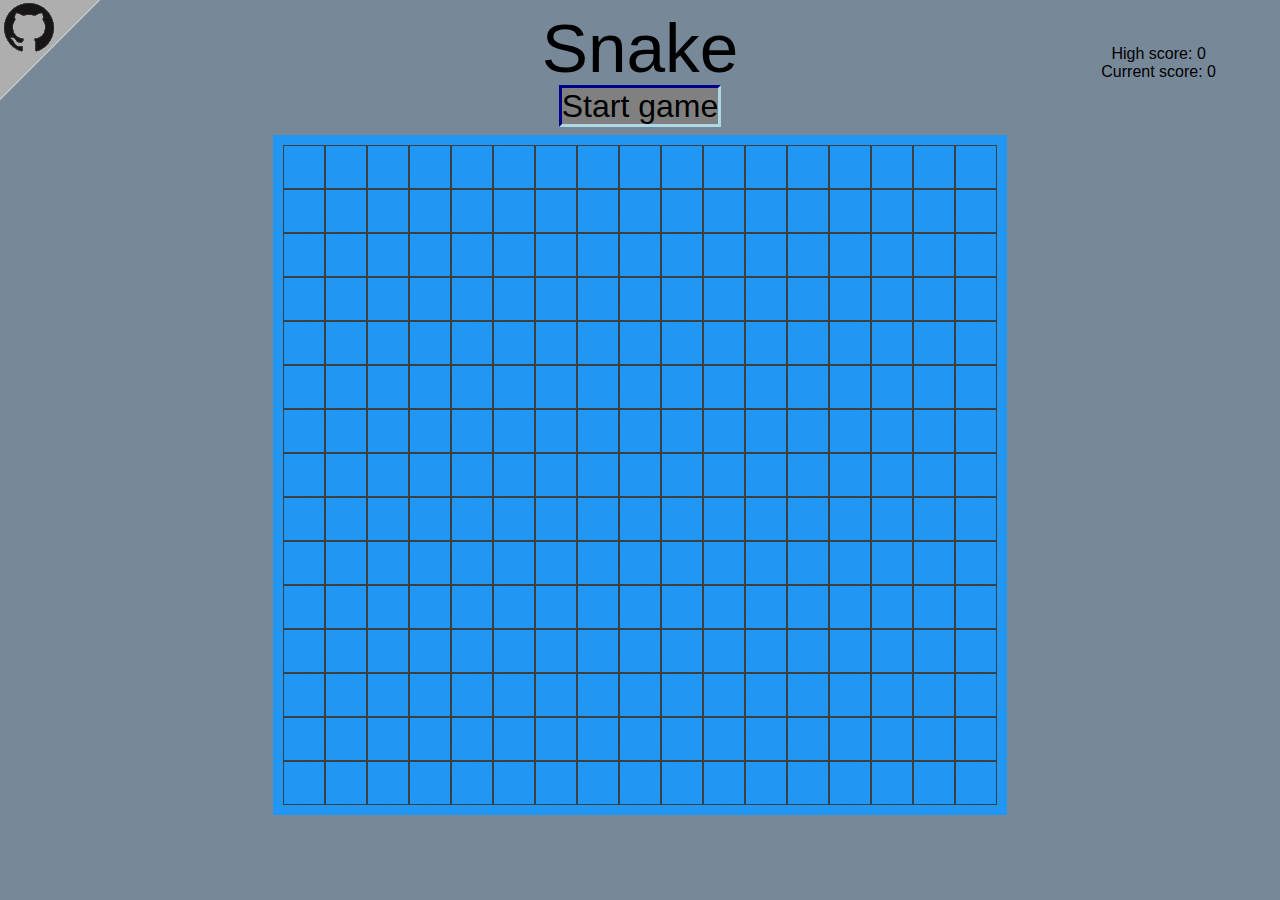
<file: index.html>
<!doctype html><html lang=en-us><meta charset=utf-8><meta content="width=device-width,initial-scale=1"name=viewport><meta content=yes name=apple-mobile-web-app-capable><meta content=yes name=mobile-web-app-capable><title>Snake</title><link href=assets/css/style-min.css rel=stylesheet><link href=assets/img/favicon.png rel="shortcut icon"type=image/png><link href=manifest.json rel=manifest><div class=gh><a href=https://github.com/chuynh18/snake target=_blank><img alt="GitHub repository link"src=assets/img/ghcorner.png></a></div><div id=scores><div>High score: <span id=highScore>0</span></div><div>Current score: <span id=currentScore>0</span></div></div><div class=heading><span id=snakeTitle>Snake</span></div><div id=start-game><div><span id=startButton>Start game</span></div></div><div id=game-container><div class=grid-container id=board></div></div><div id=touch-controls><div class=touch-row><div class=touch-control id=touchUp>Up</div></div><div class=touch-row><span id=touchLeft class=touch-control>Left</span><span id=touchDown class=touch-control>Down</span><span id=touchRight class=touch-control>Right</span></div></div><script src=assets/js/game-min.js></script>
</file>
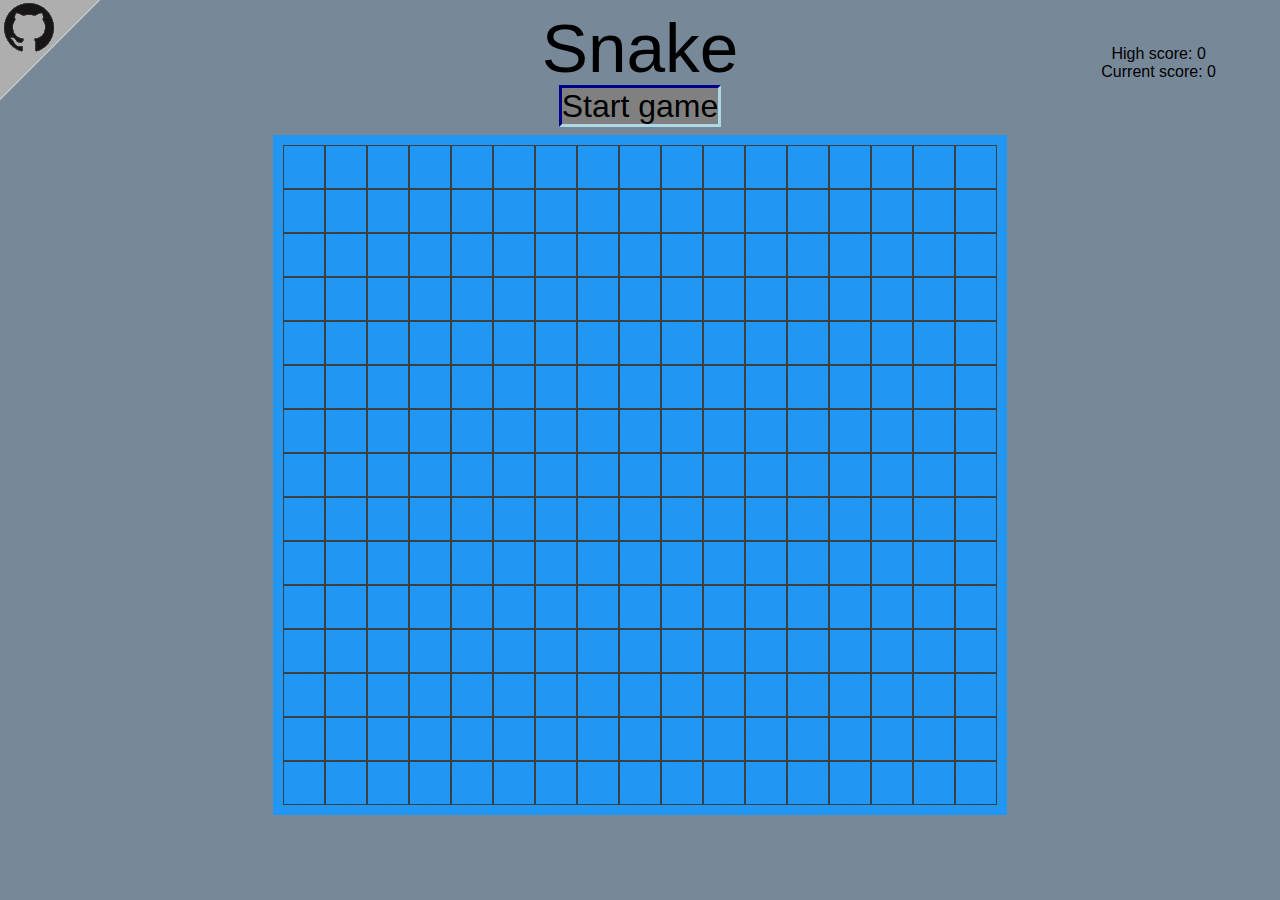
<file: index-full.html>
<!DOCTYPE html>
<html lang="en-us">
    <head>
        <meta charset="utf-8" />
        <meta name="viewport" content="width=device-width, initial-scale=1.0" />
        <meta name="apple-mobile-web-app-capable" content="yes">
        <meta name="mobile-web-app-capable" content="yes">
        <title>Snake</title>
        <link rel="stylesheet" href="assets/css/style-min.css" />
        <link rel="shortcut icon" type="image/png" href="assets/img/favicon.png" />
        <link rel="manifest" href="manifest.json">
    </head>
    <body>
        <div class="gh"><a href="https://github.com/chuynh18/snake" target="_blank"><img src="assets/img/ghcorner.png" alt="GitHub repository link" /></a></div>
        <div id="scores">
            <div>High score: <span id="highScore">0</span></div>
            <div>Current score: <span id="currentScore">0</span></div>
        </div>
        <div class="heading"><span id="snakeTitle">Snake</span></div>
        <div id="start-game">
            <div><span id="startButton">Start game</span></div>
        </div>

        <div id="game-container">
            <div class="grid-container" id="board"></div>
        </div>

        <div id="touch-controls">
            <div class="touch-row">
                <div class="touch-control" id="touchUp">Up</div>
            </div>
            <div class="touch-row">
                <span class="touch-control" id="touchLeft">Left</span><span class="touch-control" id="touchDown">Down</span><span class="touch-control" id="touchRight">Right</span>
            </div> 
        </div>

        <script src="assets/js/game.js"></script>
    </body>
</html>
</file>
<file: assets/css/style-min.css>
html{background-color:#778899;text-align:center;font-family:'Lucida Sans', 'Lucida Sans Regular', 'Lucida Grande', 'Lucida Sans Unicode', Geneva, Verdana, sans-serif}body{-webkit-touch-callout:none;-webkit-user-select:none;-khtml-user-select:none;-moz-user-select:none;-ms-user-select:none;user-select:none}.gh{position:absolute;top:0;left:0}.heading{font-size:52pt}#turn{font-size:32pt}#touch-controls{display:none;margin:auto;text-align:center}.touch-row{font-size:18pt}.touch-control{border-style:solid;margin:10px;background-color:gray}#startButton{font-size:24pt;border-style:solid;margin:0 5px;background-color:gray;border-top-color:darkblue;border-left-color:darkblue;border-bottom-color:lightblue;border-right-color:lightblue}#startButton:hover{background-color:lightgray}#startButton:active{background-color:blue;border-top-color:lightblue;border-left-color:lightblue;border-bottom-color:darkblue;border-right-color:darkblue}#game-container{margin-top:10px;position:relative}.grid-container{margin:auto;display:inline-grid;grid-template-columns:auto auto auto auto auto auto auto auto auto auto auto auto auto auto auto auto auto;background-color:#2196F3;padding:10px}.grid-item{width:42px}.game-cell{height:42px;border-style:solid;border-width:1px;border-color:#3b4044}.snake-segment{border-radius:40px;height:95%;width:95%;background-color:#2196F3}.snake-head{background-color:#16bd2c;position:relative}.snake-body{background-color:#096800;position:relative}#scores{position:absolute;top:5%;right:5%}.fruit{background-color:#ff4444;animation-name:fruitGrow;animation-duration:700ms}.moveUp{animation-name:up;animation-timing-function:linear}.moveEatUp{animation-name:eatUp;animation-timing-function:linear}.moveRight{animation-name:mRight;animation-timing-function:linear}.moveEatRight{animation-name:eatRight;animation-timing-function:linear}.moveDown{animation-name:down;animation-timing-function:linear}.moveEatDown{animation-name:eatDown;animation-timing-function:linear}.moveLeft{animation-name:mLeft;animation-timing-function:linear}.moveEatLeft{animation-name:eatLeft;animation-timing-function:linear}@keyframes fruitGrow{0%{transform:scale(0)}50%{transform:scale(1.5)}100%{transform:scale(1)}}@keyframes up{0%{top:42px}100%{top:0}}@keyframes eatUp{0%{top:42px;transform:scale(1);background-color:#16bd2c}50%{transform:scale(1.5);background-color:#ff4444}100%{top:0;transform:scale(1);background-color:#16bd2c}}@keyframes mRight{0%{right:42px}100%{right:0}}@keyframes eatRight{0%{right:42px;transform:scale(1);background-color:#16bd2c}50%{transform:scale(1.5);background-color:#ff4444}100%{right:0;transform:scale(1);background-color:#16bd2c}}@keyframes down{0%{bottom:42px}100%{bottom:0}}@keyframes eatDown{0%{bottom:42px;transform:scale(1);background-color:#16bd2c}50%{transform:scale(1.5);background-color:#ff4444}100%{bottom:0;transform:scale(1);background-color:#16bd2c}}@keyframes mLeft{0%{left:42px}100%{left:0}}@keyframes eatLeft{0%{left:42px;transform:scale(1);background-color:#16bd2c}50%{transform:scale(1.5);background-color:#ff4444}100%{left:0;transform:scale(1);background-color:#16bd2c}}@media only screen and (max-width: 750px){#touch-controls{display:inline-block}.grid-item{width:40px}.game-cell{height:40px}.snake-segment{border-radius:38px}@keyframes up{0%{top:38px}100%{top:0}}@keyframes mRight{0%{right:38px}100%{right:0}}@keyframes down{0%{bottom:38px}100%{bottom:0}}@keyframes mLeft{0%{left:38px}100%{left:0}}@keyframes eatUp{0%{top:38px;transform:scale(1);background-color:#16bd2c}50%{transform:scale(1.5);background-color:#ff4444}100%{top:0;transform:scale(1);background-color:#16bd2c}}@keyframes eatRight{0%{right:38px;transform:scale(1);background-color:#16bd2c}50%{transform:scale(1.5);background-color:#ff4444}100%{right:0;transform:scale(1);background-color:#16bd2c}}@keyframes eatDown{0%{bottom:38px;transform:scale(1);background-color:#16bd2c}50%{transform:scale(1.5);background-color:#ff4444}100%{bottom:0;transform:scale(1);background-color:#16bd2c}}@keyframes eatLeft{0%{left:38px;transform:scale(1);background-color:#16bd2c}50%{transform:scale(1.5);background-color:#ff4444}100%{left:0;transform:scale(1);background-color:#16bd2c}}}@media only screen and (max-width: 710px){.grid-item{width:38px}.game-cell{height:38px}.snake-segment{border-radius:36px}@keyframes up{0%{top:36px}100%{top:0}}@keyframes mRight{0%{right:36px}100%{right:0}}@keyframes down{0%{bottom:36px}100%{bottom:0}}@keyframes mLeft{0%{left:36px}100%{left:0}}@keyframes eatUp{0%{top:36px;transform:scale(1);background-color:#16bd2c}50%{transform:scale(1.5);background-color:#ff4444}100%{top:0;transform:scale(1);background-color:#16bd2c}}@keyframes eatRight{0%{right:36px;transform:scale(1);background-color:#16bd2c}50%{transform:scale(1.5);background-color:#ff4444}100%{right:0;transform:scale(1);background-color:#16bd2c}}@keyframes eatDown{0%{bottom:36px;transform:scale(1);background-color:#16bd2c}50%{transform:scale(1.5);background-color:#ff4444}100%{bottom:0;transform:scale(1);background-color:#16bd2c}}@keyframes eatLeft{0%{left:36px;transform:scale(1);background-color:#16bd2c}50%{transform:scale(1.5);background-color:#ff4444}100%{left:0;transform:scale(1);background-color:#16bd2c}}}@media only screen and (max-width: 680px){.grid-item{width:36px}.game-cell{height:36px}.snake-segment{border-radius:34px}@keyframes up{0%{top:34px}100%{top:0}}@keyframes mRight{0%{right:34px}100%{right:0}}@keyframes down{0%{bottom:34px}100%{bottom:0}}@keyframes mLeft{0%{left:34px}100%{left:0}}@keyframes eatUp{0%{top:34px;transform:scale(1);background-color:#16bd2c}50%{transform:scale(1.5);background-color:#ff4444}100%{top:0;transform:scale(1);background-color:#16bd2c}}@keyframes eatRight{0%{right:34px;transform:scale(1);background-color:#16bd2c}50%{transform:scale(1.5);background-color:#ff4444}100%{right:0;transform:scale(1);background-color:#16bd2c}}@keyframes eatDown{0%{bottom:34px;transform:scale(1);background-color:#16bd2c}50%{transform:scale(1.5);background-color:#ff4444}100%{bottom:0;transform:scale(1);background-color:#16bd2c}}@keyframes eatLeft{0%{left:34px;transform:scale(1);background-color:#16bd2c}50%{transform:scale(1.5);background-color:#ff4444}100%{left:0;transform:scale(1);background-color:#16bd2c}}}@media only screen and (max-width: 650px){.grid-item{width:34px}.game-cell{height:34px}.snake-segment{border-radius:32px}@keyframes up{0%{top:32px}100%{top:0}}@keyframes mRight{0%{right:32px}100%{right:0}}@keyframes down{0%{bottom:32px}100%{bottom:0}}@keyframes mLeft{0%{left:32px}100%{left:0}}@keyframes eatUp{0%{top:32px;transform:scale(1);background-color:#16bd2c}50%{transform:scale(1.5);background-color:#ff4444}100%{top:0;transform:scale(1);background-color:#16bd2c}}@keyframes eatRight{0%{right:32px;transform:scale(1);background-color:#16bd2c}50%{transform:scale(1.5);background-color:#ff4444}100%{right:0;transform:scale(1);background-color:#16bd2c}}@keyframes eatDown{0%{bottom:32px;transform:scale(1);background-color:#16bd2c}50%{transform:scale(1.5);background-color:#ff4444}100%{bottom:0;transform:scale(1);background-color:#16bd2c}}@keyframes eatLeft{0%{left:32px;transform:scale(1);background-color:#16bd2c}50%{transform:scale(1.5);background-color:#ff4444}100%{left:0;transform:scale(1);background-color:#16bd2c}}}@media only screen and (max-width: 620px){.grid-item{width:32px}.game-cell{height:32px}.snake-segment{border-radius:30px}@keyframes up{0%{top:30px}100%{top:0}}@keyframes mRight{0%{right:30px}100%{right:0}}@keyframes down{0%{bottom:30px}100%{bottom:0}}@keyframes mLeft{0%{left:30px}100%{left:0}}@keyframes eatUp{0%{top:30px;transform:scale(1);background-color:#16bd2c}50%{transform:scale(1.5);background-color:#ff4444}100%{top:0;transform:scale(1);background-color:#16bd2c}}@keyframes eatRight{0%{right:30px;transform:scale(1);background-color:#16bd2c}50%{transform:scale(1.5);background-color:#ff4444}100%{right:0;transform:scale(1);background-color:#16bd2c}}@keyframes eatDown{0%{bottom:30px;transform:scale(1);background-color:#16bd2c}50%{transform:scale(1.5);background-color:#ff4444}100%{bottom:0;transform:scale(1);background-color:#16bd2c}}@keyframes eatLeft{0%{left:30px;transform:scale(1);background-color:#16bd2c}50%{transform:scale(1.5);background-color:#ff4444}100%{left:0;transform:scale(1);background-color:#16bd2c}}}@media only screen and (max-width: 590px){.grid-item{width:30px}.game-cell{height:30px}.snake-segment{border-radius:28px}@keyframes up{0%{top:28px}100%{top:0}}@keyframes mRight{0%{right:28px}100%{right:0}}@keyframes down{0%{bottom:28px}100%{bottom:0}}@keyframes mLeft{0%{left:28px}100%{left:0}}@keyframes eatUp{0%{top:28px;transform:scale(1);background-color:#16bd2c}50%{transform:scale(1.5);background-color:#ff4444}100%{top:0;transform:scale(1);background-color:#16bd2c}}@keyframes eatRight{0%{right:28px;transform:scale(1);background-color:#16bd2c}50%{transform:scale(1.5);background-color:#ff4444}100%{right:0;transform:scale(1);background-color:#16bd2c}}@keyframes eatDown{0%{bottom:28px;transform:scale(1);background-color:#16bd2c}50%{transform:scale(1.5);background-color:#ff4444}100%{bottom:0;transform:scale(1);background-color:#16bd2c}}@keyframes eatLeft{0%{left:28px;transform:scale(1);background-color:#16bd2c}50%{transform:scale(1.5);background-color:#ff4444}100%{left:0;transform:scale(1);background-color:#16bd2c}}}@media only screen and (max-width: 560px){.grid-item{width:28px}.game-cell{height:28px}.snake-segment{border-radius:26px}@keyframes up{0%{top:26px}100%{top:0}}@keyframes mRight{0%{right:26px}100%{right:0}}@keyframes down{0%{bottom:26px}100%{bottom:0}}@keyframes mLeft{0%{left:26px}100%{left:0}}@keyframes eatUp{0%{top:26px;transform:scale(1);background-color:#16bd2c}50%{transform:scale(1.5);background-color:#ff4444}100%{top:0;transform:scale(1);background-color:#16bd2c}}@keyframes eatRight{0%{right:26px;transform:scale(1);background-color:#16bd2c}50%{transform:scale(1.5);background-color:#ff4444}100%{right:0;transform:scale(1);background-color:#16bd2c}}@keyframes eatDown{0%{bottom:26px;transform:scale(1);background-color:#16bd2c}50%{transform:scale(1.5);background-color:#ff4444}100%{bottom:0;transform:scale(1);background-color:#16bd2c}}@keyframes eatLeft{0%{left:26px;transform:scale(1);background-color:#16bd2c}50%{transform:scale(1.5);background-color:#ff4444}100%{left:0;transform:scale(1);background-color:#16bd2c}}}@media only screen and (max-width: 530px){.heading{font-size:36pt}#startButton{font-size:16pt}.grid-item{width:26px}.game-cell{height:26px}.snake-segment{border-radius:24px}#scores{top:2%;right:2%;width:80px}@keyframes up{0%{top:24px}100%{top:0}}@keyframes mRight{0%{right:24px}100%{right:0}}@keyframes down{0%{bottom:24px}100%{bottom:0}}@keyframes mLeft{0%{left:24px}100%{left:0}}@keyframes eatUp{0%{top:24px;transform:scale(1);background-color:#16bd2c}50%{transform:scale(1.5);background-color:#ff4444}100%{top:0;transform:scale(1);background-color:#16bd2c}}@keyframes eatRight{0%{right:24px;transform:scale(1);background-color:#16bd2c}50%{transform:scale(1.5);background-color:#ff4444}100%{right:0;transform:scale(1);background-color:#16bd2c}}@keyframes eatDown{0%{bottom:24px;transform:scale(1);background-color:#16bd2c}50%{transform:scale(1.5);background-color:#ff4444}100%{bottom:0;transform:scale(1);background-color:#16bd2c}}@keyframes eatLeft{0%{left:24px;transform:scale(1);background-color:#16bd2c}50%{transform:scale(1.5);background-color:#ff4444}100%{left:0;transform:scale(1);background-color:#16bd2c}}}@media only screen and (max-width: 500px){.grid-item{width:24px}.game-cell{height:24px}.snake-segment{border-radius:22px}@keyframes up{0%{top:22px}100%{top:0}}@keyframes mRight{0%{right:22px}100%{right:0}}@keyframes down{0%{bottom:22px}100%{bottom:0}}@keyframes mLeft{0%{left:22px}100%{left:0}}@keyframes eatUp{0%{top:22px;transform:scale(1);background-color:#16bd2c}50%{transform:scale(1.5);background-color:#ff4444}100%{top:0;transform:scale(1);background-color:#16bd2c}}@keyframes eatRight{0%{right:22px;transform:scale(1);background-color:#16bd2c}50%{transform:scale(1.5);background-color:#ff4444}100%{right:0;transform:scale(1);background-color:#16bd2c}}@keyframes eatDown{0%{bottom:22px;transform:scale(1);background-color:#16bd2c}50%{transform:scale(1.5);background-color:#ff4444}100%{bottom:0;transform:scale(1);background-color:#16bd2c}}@keyframes eatLeft{0%{left:22px;transform:scale(1);background-color:#16bd2c}50%{transform:scale(1.5);background-color:#ff4444}100%{left:0;transform:scale(1);background-color:#16bd2c}}}@media only screen and (max-width: 470px){.grid-item{width:22px}.game-cell{height:22px}.snake-segment{border-radius:20px}@keyframes up{0%{top:20px}100%{top:0}}@keyframes mRight{0%{right:20px}100%{right:0}}@keyframes down{0%{bottom:20px}100%{bottom:0}}@keyframes mLeft{0%{left:20px}100%{left:0}}@keyframes eatUp{0%{top:20px;transform:scale(1);background-color:#16bd2c}50%{transform:scale(1.5);background-color:#ff4444}100%{top:0;transform:scale(1);background-color:#16bd2c}}@keyframes eatRight{0%{right:20px;transform:scale(1);background-color:#16bd2c}50%{transform:scale(1.5);background-color:#ff4444}100%{right:0;transform:scale(1);background-color:#16bd2c}}@keyframes eatDown{0%{bottom:20px;transform:scale(1);background-color:#16bd2c}50%{transform:scale(1.5);background-color:#ff4444}100%{bottom:0;transform:scale(1);background-color:#16bd2c}}@keyframes eatLeft{0%{left:20px;transform:scale(1);background-color:#16bd2c}50%{transform:scale(1.5);background-color:#ff4444}100%{left:0;transform:scale(1);background-color:#16bd2c}}}@media only screen and (max-width: 440px){.grid-item{width:20px}.game-cell{height:20px}.snake-segment{border-radius:18px}@keyframes up{0%{top:18px}100%{top:0}}@keyframes mRight{0%{right:18px}100%{right:0}}@keyframes down{0%{bottom:18px}100%{bottom:0}}@keyframes mLeft{0%{left:18px}100%{left:0}}@keyframes eatUp{0%{top:18px;transform:scale(1);background-color:#16bd2c}50%{transform:scale(1.5);background-color:#ff4444}100%{top:0;transform:scale(1);background-color:#16bd2c}}@keyframes eatRight{0%{right:18px;transform:scale(1);background-color:#16bd2c}50%{transform:scale(1.5);background-color:#ff4444}100%{right:0;transform:scale(1);background-color:#16bd2c}}@keyframes eatDown{0%{bottom:18px;transform:scale(1);background-color:#16bd2c}50%{transform:scale(1.5);background-color:#ff4444}100%{bottom:0;transform:scale(1);background-color:#16bd2c}}@keyframes eatLeft{0%{left:18px;transform:scale(1);background-color:#16bd2c}50%{transform:scale(1.5);background-color:#ff4444}100%{left:0;transform:scale(1);background-color:#16bd2c}}}@media only screen and (max-width: 410px){.grid-item{width:18px}.game-cell{height:18px}.snake-segment{border-radius:16px}@keyframes up{0%{top:16px}100%{top:0}}@keyframes mRight{0%{right:16px}100%{right:0}}@keyframes down{0%{bottom:16px}100%{bottom:0}}@keyframes mLeft{0%{left:16px}100%{left:0}}@keyframes eatUp{0%{top:16px;transform:scale(1);background-color:#16bd2c}50%{transform:scale(1.5);background-color:#ff4444}100%{top:0;transform:scale(1);background-color:#16bd2c}}@keyframes eatRight{0%{right:16px;transform:scale(1);background-color:#16bd2c}50%{transform:scale(1.5);background-color:#ff4444}100%{right:0;transform:scale(1);background-color:#16bd2c}}@keyframes eatDown{0%{bottom:16px;transform:scale(1);background-color:#16bd2c}50%{transform:scale(1.5);background-color:#ff4444}100%{bottom:0;transform:scale(1);background-color:#16bd2c}}@keyframes eatLeft{0%{left:16px;transform:scale(1);background-color:#16bd2c}50%{transform:scale(1.5);background-color:#ff4444}100%{left:0;transform:scale(1);background-color:#16bd2c}}}@media only screen and (max-width: 380px){.grid-item{width:16px}.game-cell{height:16px}.snake-segment{border-radius:14px}@keyframes up{0%{top:14px}100%{top:0}}@keyframes mRight{0%{right:14px}100%{right:0}}@keyframes down{0%{bottom:14px}100%{bottom:0}}@keyframes mLeft{0%{left:14px}100%{left:0}}@keyframes eatUp{0%{top:14px;transform:scale(1);background-color:#16bd2c}50%{transform:scale(1.5);background-color:#ff4444}100%{top:0;transform:scale(1);background-color:#16bd2c}}@keyframes eatRight{0%{right:14px;transform:scale(1);background-color:#16bd2c}50%{transform:scale(1.5);background-color:#ff4444}100%{right:0;transform:scale(1);background-color:#16bd2c}}@keyframes eatDown{0%{bottom:14px;transform:scale(1);background-color:#16bd2c}50%{transform:scale(1.5);background-color:#ff4444}100%{bottom:0;transform:scale(1);background-color:#16bd2c}}@keyframes eatLeft{0%{left:14px;transform:scale(1);background-color:#16bd2c}50%{transform:scale(1.5);background-color:#ff4444}100%{left:0;transform:scale(1);background-color:#16bd2c}}}@media only screen and (max-width: 350px){.grid-item{width:14px}.game-cell{height:14px}.snake-segment{border-radius:12px}@keyframes up{0%{top:12px}100%{top:0}}@keyframes mRight{0%{right:12px}100%{right:0}}@keyframes down{0%{bottom:12px}100%{bottom:0}}@keyframes mLeft{0%{left:12px}100%{left:0}}@keyframes eatUp{0%{top:12px;transform:scale(1);background-color:#16bd2c}50%{transform:scale(1.5);background-color:#ff4444}100%{top:0;transform:scale(1);background-color:#16bd2c}}@keyframes eatRight{0%{right:12px;transform:scale(1);background-color:#16bd2c}50%{transform:scale(1.5);background-color:#ff4444}100%{right:0;transform:scale(1);background-color:#16bd2c}}@keyframes eatDown{0%{bottom:12px;transform:scale(1);background-color:#16bd2c}50%{transform:scale(1.5);background-color:#ff4444}100%{bottom:0;transform:scale(1);background-color:#16bd2c}}@keyframes eatLeft{0%{left:12px;transform:scale(1);background-color:#16bd2c}50%{transform:scale(1.5);background-color:#ff4444}100%{left:0;transform:scale(1);background-color:#16bd2c}}}
</file>
